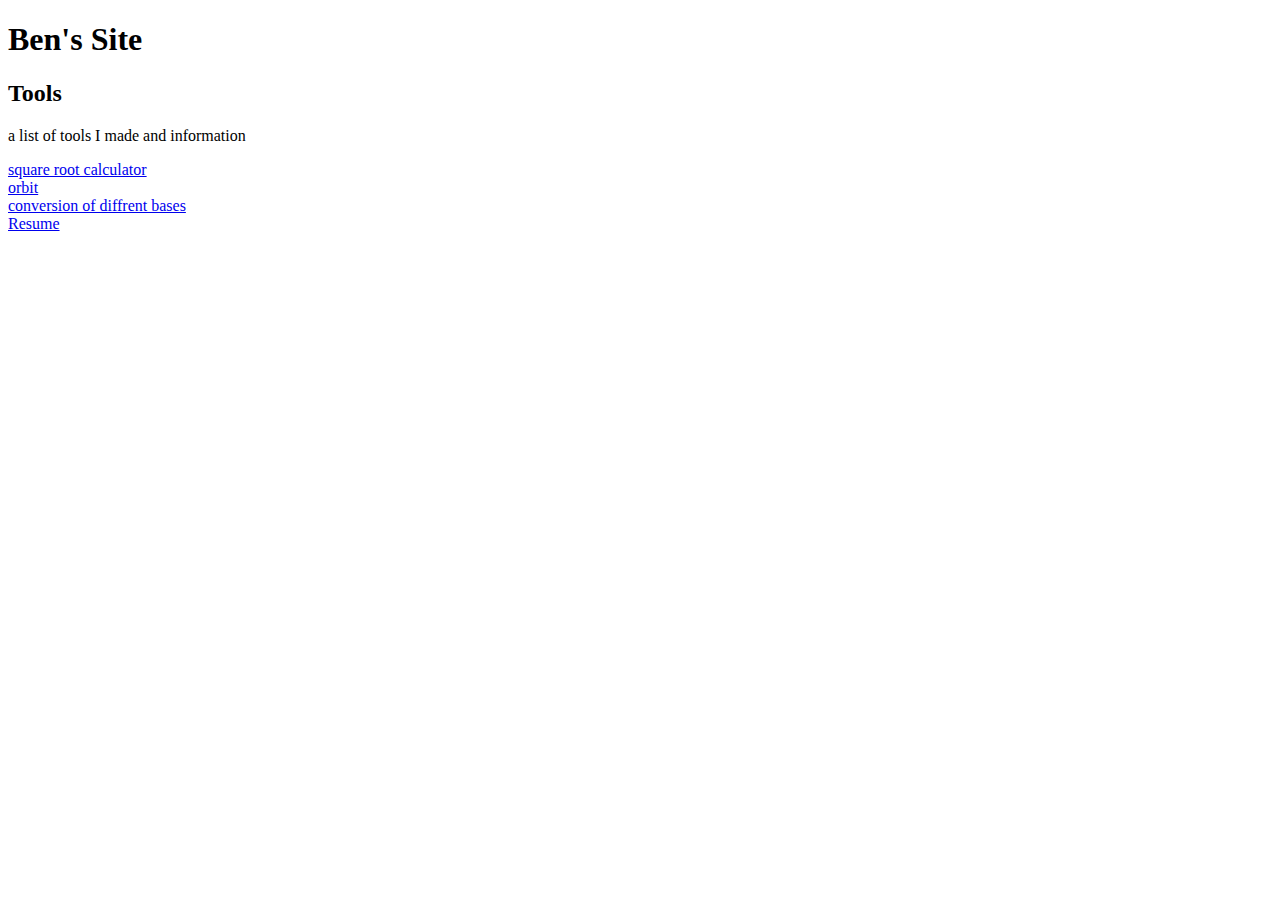
<file: index.html>
<!DOCTYPE html>
<html lang="en">

<head>
    <meta charset="utf-8" />
    <!-- For responsive page -->
    <meta name="viewport" content="width=device-width, initial-scale=1.0" />
    <meta name="description" content="Basic HTML5 Document" />
    <meta name="keywords" content="HTML5, Responsive" />
    <link href="favicon.ico" rel="icon" type="image/x-icon" />
    <link rel="stylesheet" href="mainstyle.css">
    <title>Ben's Site</title>
</head>

<body>
    <h1>Ben's Site</h1>

    
    <h2>Tools</h2>

   

    <p>
        a list of tools I made and information

    </p>
    
    
        
        <a href="squarer.html">square root calculator</a><br>
        <a href="orbit.html">orbit</a><br>
        <a href="baseconvert.html">conversion of diffrent bases</a><br>
        <a href="Ben Cohen resume.docx">Resume</a>
    
</body>


</html>
</file>
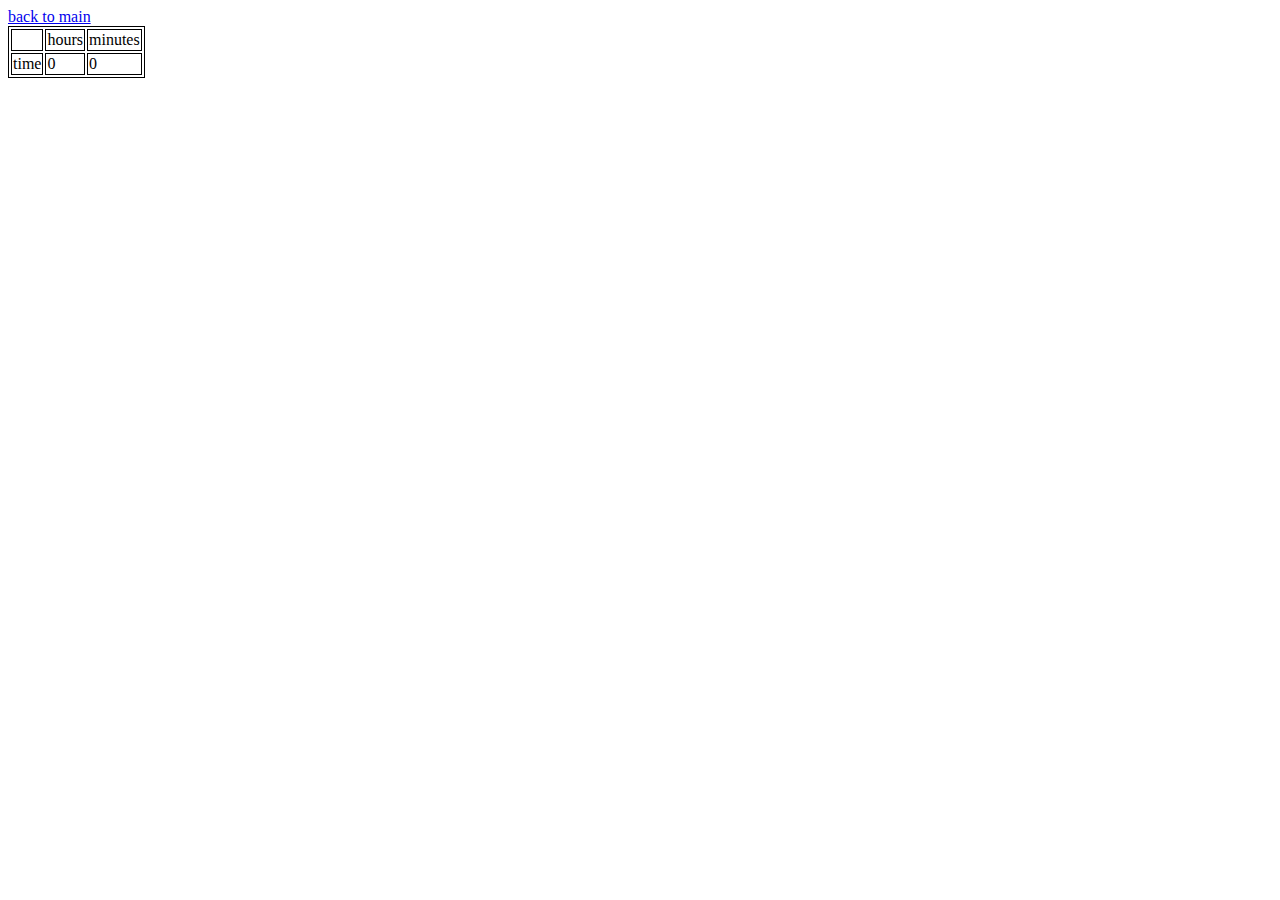
<file: orbit.html>
<!DOCTYPE html>
<html lang="en">
  <head>
    <meta charset="utf-8" />
       <link rel="stylesheet" href="mainstyle.css">
    <title>orbit</title>
  
  </head>

  <body>
    <a href="index.html">back to main</a><br>
    <script>
      "use strict";
      //I should probably use better variable names
      let baseprompt = prompt("period in degrees");
      
      
      let basepromptint = Number(baseprompt);
      
      let converted = (6*basepromptint)/90;
      let converted2 = (360*basepromptint)/90;
      let numorginal = converted.toString(10);
      let numorginal2 = converted2.toString(10);
     
      
      document.writeln("<table><tr><td></td><td>hours</td><td>minutes</td></tr><tr><td>time</td><td>"+numorginal+"</td><td>"+numorginal2+"</td></tr></table>")
    </script>
  </body>
</html>
</file>
<file: mainstyle.css>
body{
    background-color: white;
}
.center{
    display: block;
    margin-left:auto;
    margin-right:auto;
}
#color{
    color: red;
}
.para:hover{
    color: green;
}

a:active{
    color: pink;
    text-decoration: none;    
}
table, th, td{
    border: 1px solid;
}
</file>
